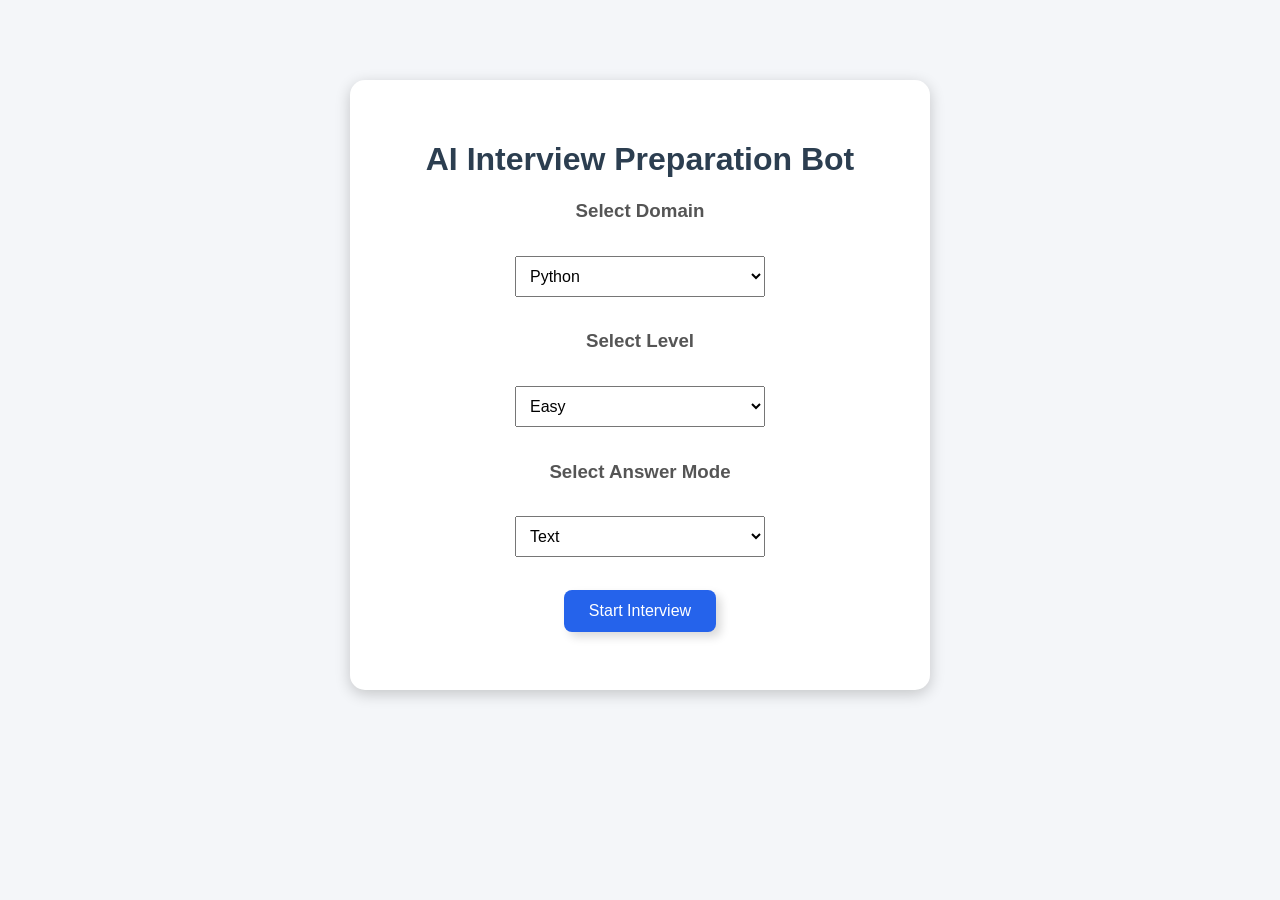
<file: index.html>
<!DOCTYPE html>
<html>
    <head>
        <title>
            AI Interview Preparation Bot
        </title>
    </head>
<style>
body{
    margin:0;
    font-family: Arial, sans-serif;
    background: #f4f6f9;
}

.container{
    width:500px;
    margin:80px auto;
    background:white;
    padding:40px;
    border-radius:15px;
    box-shadow:0 4px 15px rgba(0,0,0,0.2);
    text-align:center;
}

h1{
    color:#2c3e50;
    font-size:32px;
}

h3{
    color:#555;
}

select{
    width:250px;
    padding:10px;
    font-size:16px;
    margin:15px;
}

button{
    background:#2563eb;
    color:white;
    border:none;
    padding:12px 25px;
    font-size:16px;
    border-radius:8px;
    cursor:pointer;
    box-shadow: 5px 5px 10px rgba(0,0,0,0.15);
}

button:hover{
    background:#1d4ed8;
    opacity:0.7
}
</style>
<body>
    <div class="container">
    <h1>
        AI Interview Preparation Bot
    </h1>
    
    <form method="POST">

<h3>Select Domain</h3>
<select name="domain">
    <option>Python</option>
    <option>SQL</option>
    <option>Web Development</option>
    <option>Data Science</option>
</select>

<h3>Select Level</h3>
<select name="level">
    <option>Easy</option>
    <option>Intermediate</option>
    <option>Advanced</option>
</select>

<h3>Select Answer Mode</h3>
<select name="mode">
    <option>Text</option>
    <option>Voice</option>
</select>

<br><br>

<button type="submit">
    Start Interview
</button>

</form>
    <br>

    </div>
</body>
</html>
</file>
